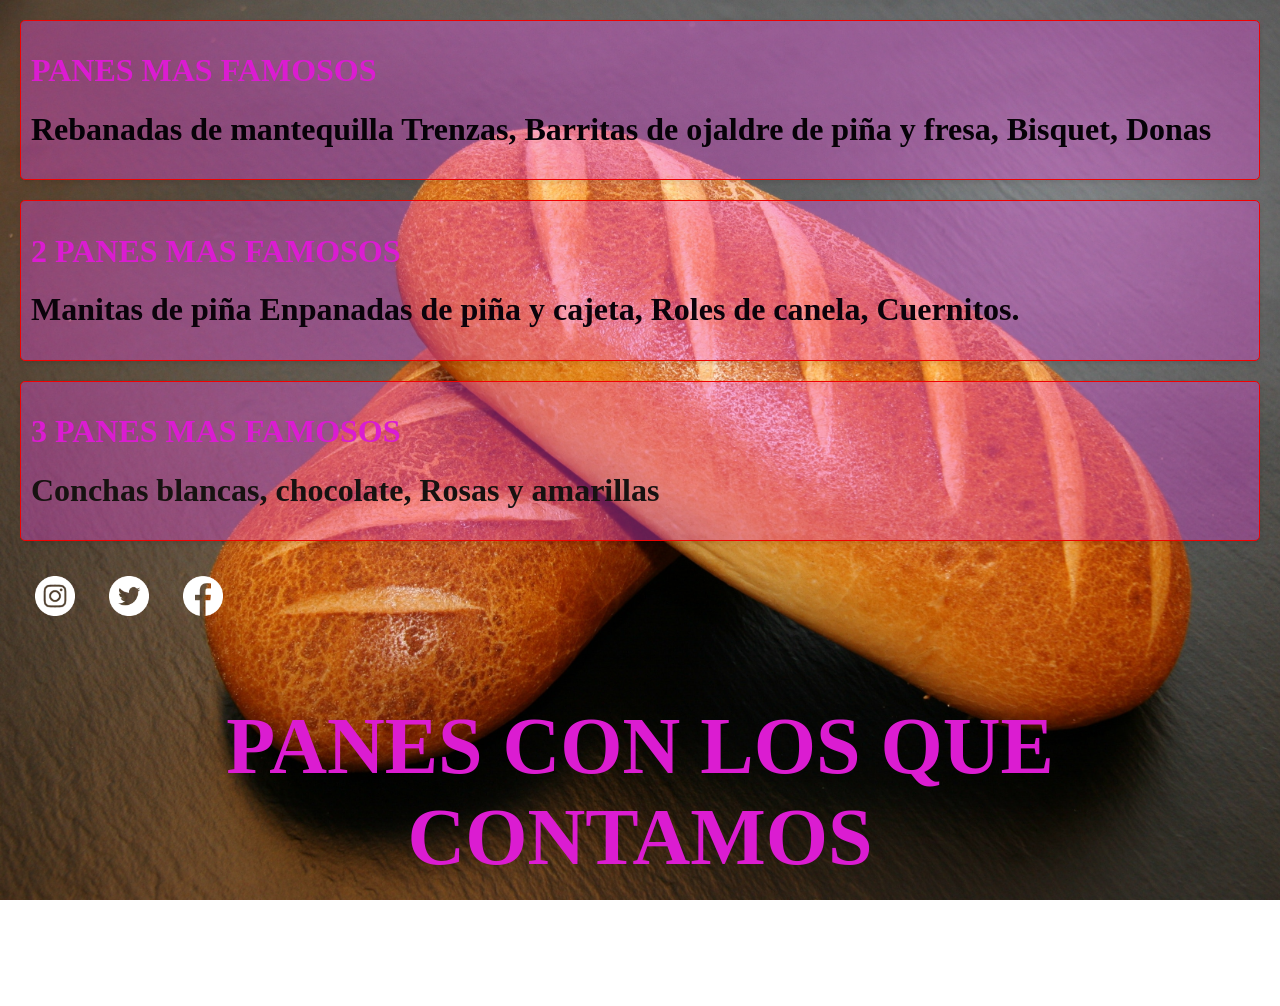
<file: PANES CON LOS QUECONTAMOS.HTML>
<html>
   <html lang="es">
   <head>
      <meta charset="UTF-8">
      
      <meta name="viewport" content="width=device-width, initial-scale=1.0">
      
      
      
      <title>PANES CON LOS QUE CONTAMOS</title>
      <link rel="stylesheet" herf="estilo.css">



       </head>
   
    
      </ul>

   </nav> 
   
       <style>
           body {
               font-family: Arial, sans-serif;
   
   
               background-color: #fd002684;
               margin: 0;
               padding: 20px;
           }
           .catalogo {
               list-style: none;
               padding: 0;
           }
           .producto {
               background-color: #f34be859;
               border: 1px solid #f10101;
               border-radius: 5px;
               padding: 10px;
               margin-bottom: 20px;
               box-shadow: 0 2px 5px rgba(0,0,0,0.1);
               opacity: 0;
               transform: translateY(20px) rotate(-5deg);
               animation: fadeInUpRotate 0.7s forwards;
           }



           .azul {
       color: #f4cbf5;
   }


           .producto img {
               max-width: 100%;
               border-bottom: 1px solid #ddd;
               margin-bottom: 10px;
           }
           .producto h3 {
               margin: 0 0 10px;
           }
           .producto p {
               margin: 0;
           }
           @keyframes fadeInUpRotate {
               to {
                   opacity: 1;
                   transform: translateY(0) rotate(0);
               }
           }
       </style>
   </head>
   <body>








       <h1></h1>
       <ul class="catalogo">
           <li class="producto">
               




            <style>
               .rojo {
                   color: rgb(219, 28, 209);
               }
               .azul {
                   color: rgb(7, 2, 8);
               }
  /* Puedes usar cualquier código de color hexadecimal */
               }
            </style>
            </head>
            <body>
               <h1 class="rojo">PANES MAS FAMOSOS</h1>


               <h1 CLASS="AZUL"  </h1>
               <p>  <h1>  
                     <h1 class="AZUL">Rebanadas de mantequilla 
                        Trenzas, Barritas de ojaldre de piña y fresa, Bisquet, Donas
                   </h1>
                
                  </p>
           </li>
           <li class="producto">



            <style>
               .rojo {
                   color: rgb(219, 28, 209);
               }
             
               .verde {
                   color: rgb(11, 3, 11);
               }
             /* Puedes usar cualquier código de color hexadecimal */
               }
            </style>
            </head>
            <body>
               <h1 class="rojo">2 PANES MAS FAMOSOS</h1>
            
            






               <h1></h1>
               <p> <h1>
               
                    <h1 class="VERDE">Manitas de piña
                     Enpanadas de piña y cajeta, Roles de canela, Cuernitos.</h1>
            
               
               </p>
           </li>
           <li class="producto">
          






            <style>
               .rojo {
                   color: rgb(219, 28, 209);
               }
             
              
               
               .PERZONALIZADO {
                   color: #171211; /* Puedes usar cualquier código de color hexadecimal */
               }
            </style>
            </head>
            <body>
               <h1 class="rojo">3 PANES MAS FAMOSOS</h1>


              

            <h1></h1>
               <p><h1>
                  
                  
                  <h1 class="PERZONALIZADO">Conchas blancas, chocolate,
                     Rosas y amarillas</h1>
                  
                  
                  </p>
           </li>
       </ul>
   </body>
  
   
      
      </ul>
      
      </nav> 
      



   <div class="redes">
      <a href="#"><img src="INSTAGRAM LOGO.png" alt="https://www.instagram.com/panaderia_las_2_hermanas/"></a></li>
      <a href="#"><img src="TWITER LOGO.png" alt=""></a></li>
      <a href="#"><img src="FACEBOOK LOGO.png" alt=""></a></li>
    
   </div>
   
   </header>

<section>
<CENTER> 
   <style>
      .rojo {
          color: rgba(255, 0, 230, 0.516);
      }

</style>
</head>
<body>
   <h1 class="rojo"  PANES CON LOS QUE CONTAMOS </h1>
</body>





<style>
   .rojo {
       color: rgb(219, 28, 209);
   }
   
   
</style>
</head>
<body>
   <h1 class="rojo">PANES CON LOS QUE CONTAMOS</h1>

</body>




















</section>
     



<link rel="stylesheet" type="text/css" href="estilos.css">
   <title> </title>
   </hEAD>


















</title>
<br><br>
<h1><center><font face="Copperplate Gothic"size="20></center> </h2> 
<font face= "Copperplate Gothic">


</html>
</file>
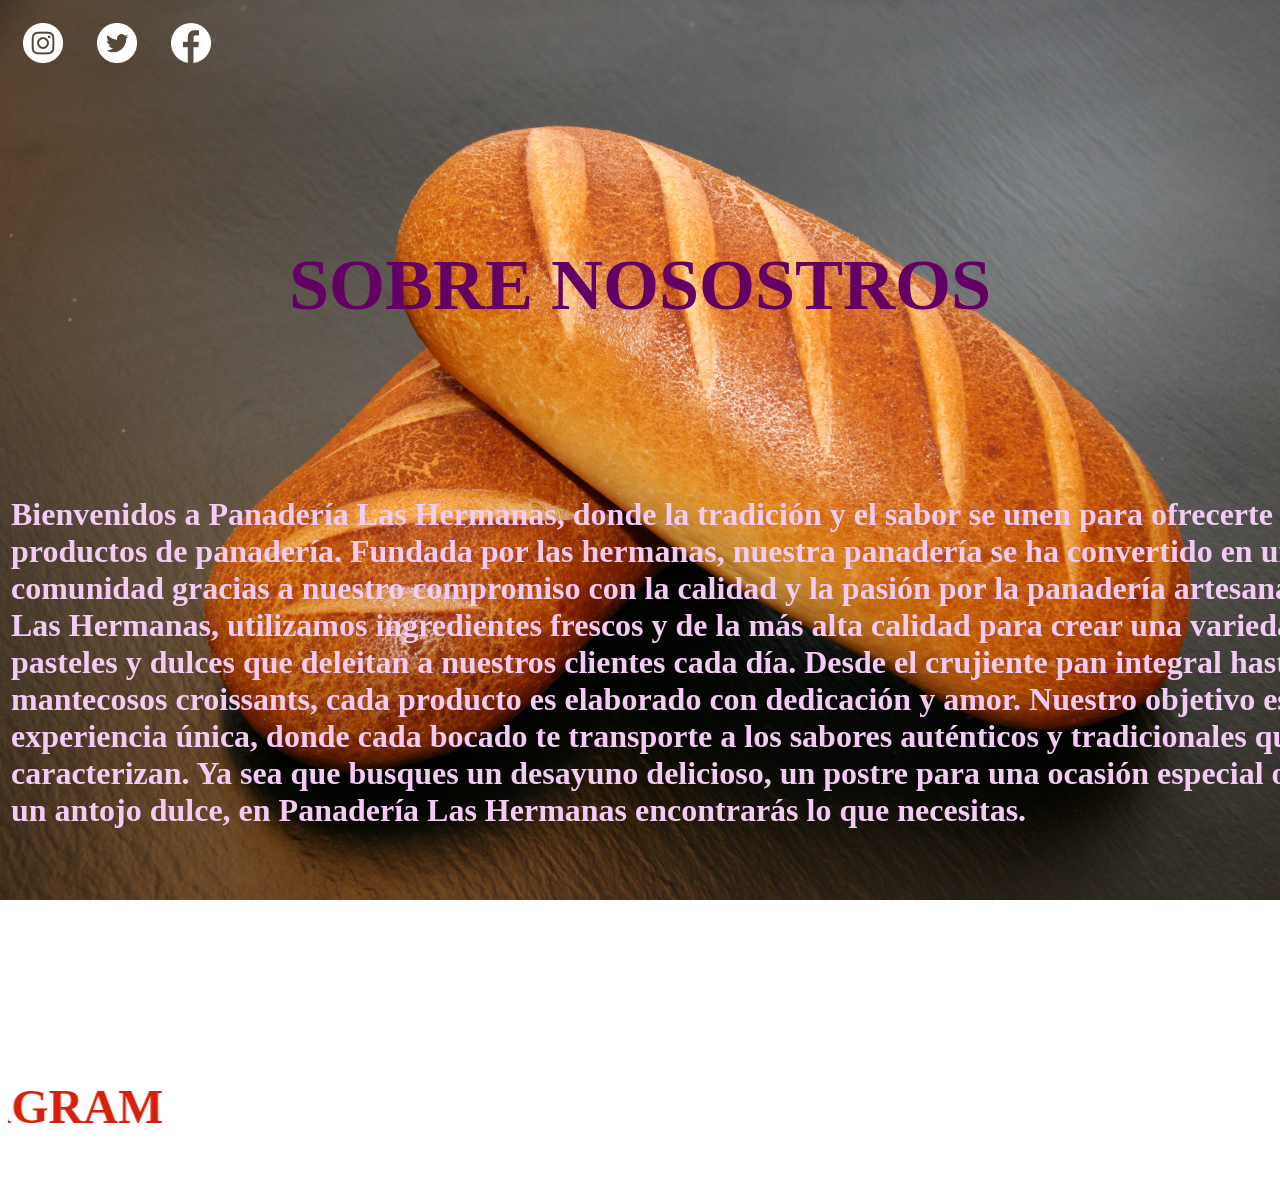
<file: SIGIENTE PAGINA DE LAS 2 HERMANAS.html>
<html>
   <html lang="es">
   <head>
      <meta charset="UTF-8">
      
      <meta name="viewport" content="width=device-width, initial-scale=1.0">
      
      
      
      <title>SOBRE NOSOTROS</title>
      <link rel="stylesheet" herf="estilo.css">

       </head>
   
    

      
      </ul>
      
      </nav> 
      



   <div class="redes">
      <a href="#"><img src="INSTAGRAM LOGO.png" alt="https://www.instagram.com/panaderia_las_2_hermanas/"></a></li>
      <a href="#"><img src="TWITER LOGO.png" alt=""></a></li>
      <a href="#"><img src="FACEBOOK LOGO.png" alt=""></a></li>
    
   </div>
   
   </header>

<section>
<CENTER> 
<h1></h1>

</section>
     



<link rel="stylesheet" type="text/css" href="estilos.css">
   <title> </title>
   </hEAD>


















</title>
<br><br>
<h1><center><font face="Copperplate Gothic"size="20></center> </h2> 
<font face= "Copperplate Gothic">

</HEAD>
<body bgcolor="#060270" text="#f4cbf5">
<font face="Copperplate Gothic"  color="#630064">
<h2>SOBRE NOSOSTROS<br>
</font>












<br><br>
<center><embed scr="" width="400" height="400">
<center><table width=1500" height"500">

<tr>

<center>
</td>




<TD><h1>Bienvenidos a Panadería Las Hermanas, donde la tradición y el sabor se unen para ofrecerte los mejores productos de panadería. Fundada por las hermanas, nuestra panadería se ha convertido en un referente en la comunidad gracias a nuestro compromiso con la calidad y la pasión por la panadería artesanal.

   En Panadería Las Hermanas, utilizamos ingredientes frescos y de la más alta calidad para crear una variedad de panes, pasteles y dulces que deleitan a nuestros clientes cada día. Desde el crujiente pan integral hasta los suaves y mantecosos croissants, cada producto es elaborado con dedicación y amor.
   
   Nuestro objetivo es brindarte una experiencia única, donde cada bocado te transporte a los sabores auténticos y tradicionales que nos caracterizan. Ya sea que busques un desayuno delicioso, un postre para una ocasión especial o simplemente un antojo dulce, en Panadería Las Hermanas encontrarás lo que necesitas.
   <center>
   </td> </tr>

<td><center>

</td>
</table><br><br>
<marquee bgcolor="" scrollamount="12" direction="right">
<font face="Copperplate Gothic" size="10" color="#D7200C">
<h9>VISITANOS EN  <br>TWITER, FACEBOK Y INTAGRAM
</font></marquee>
</body>
</html>
</file>
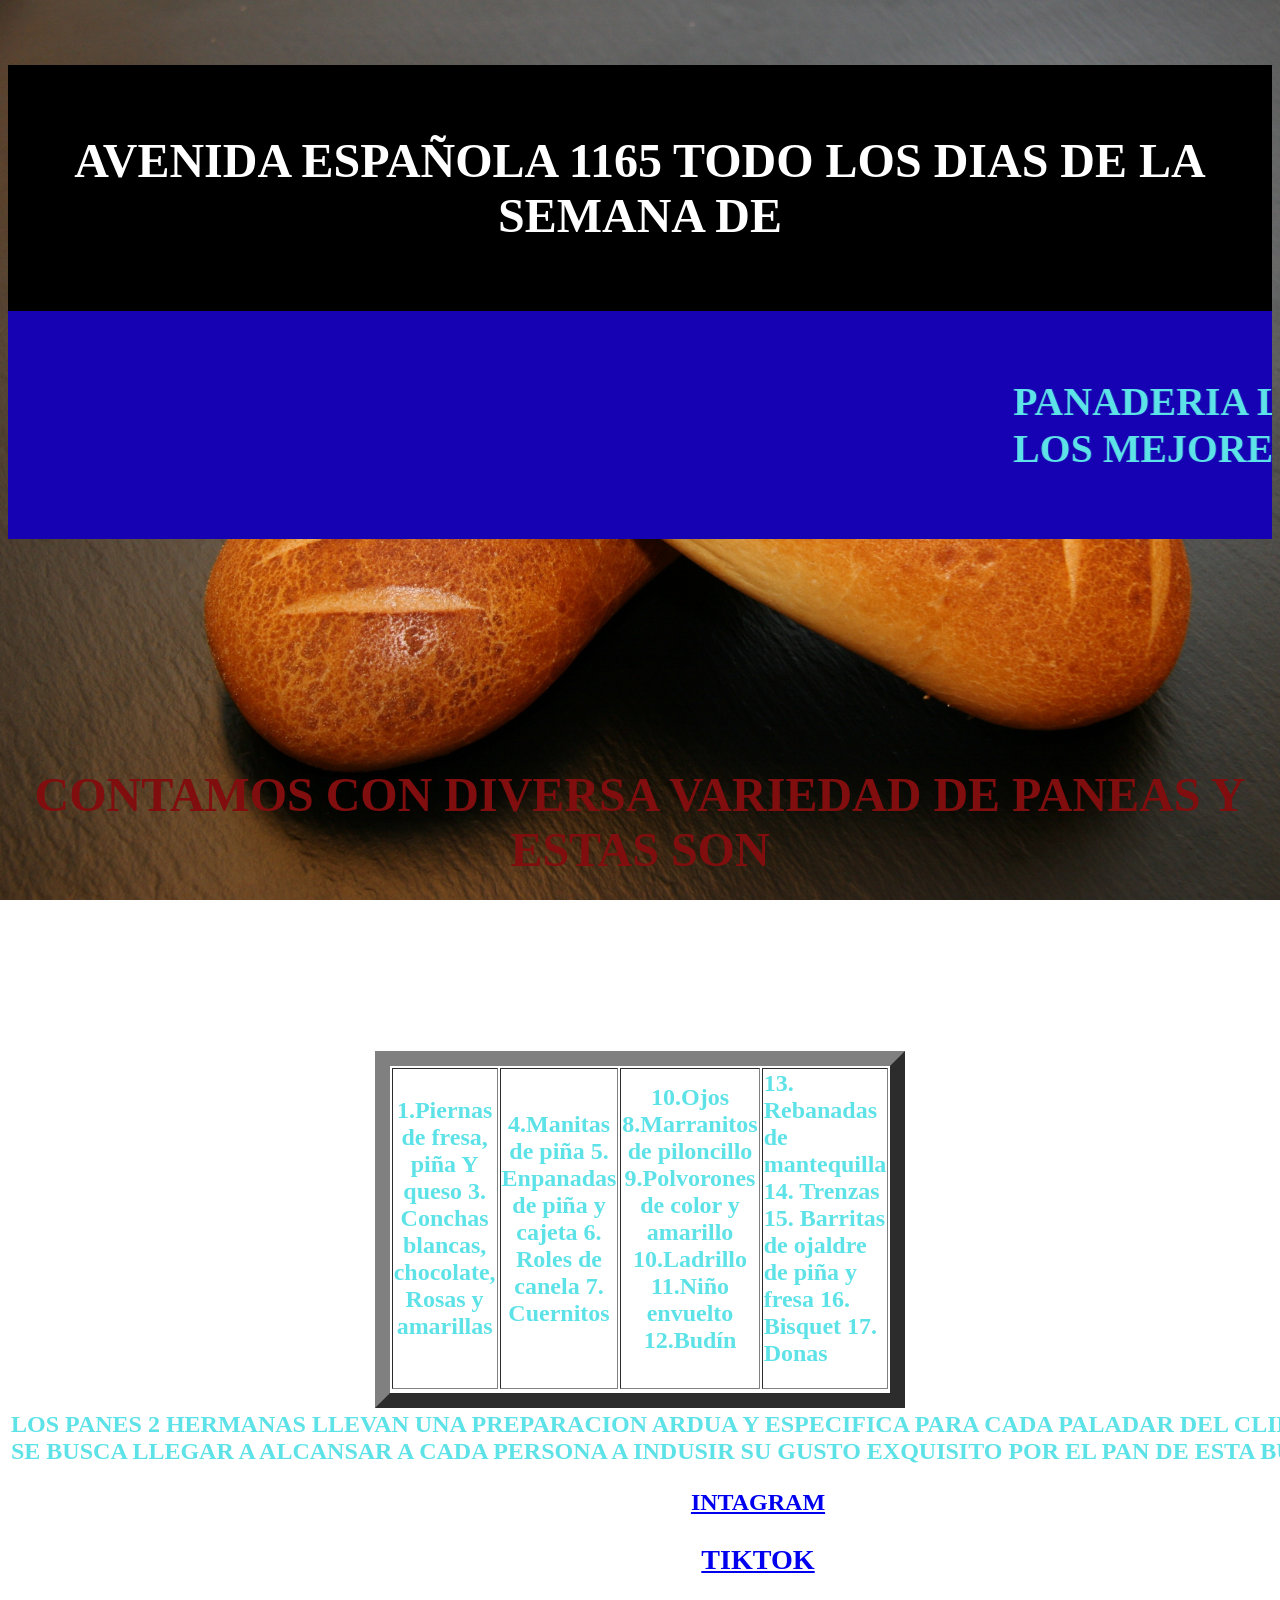
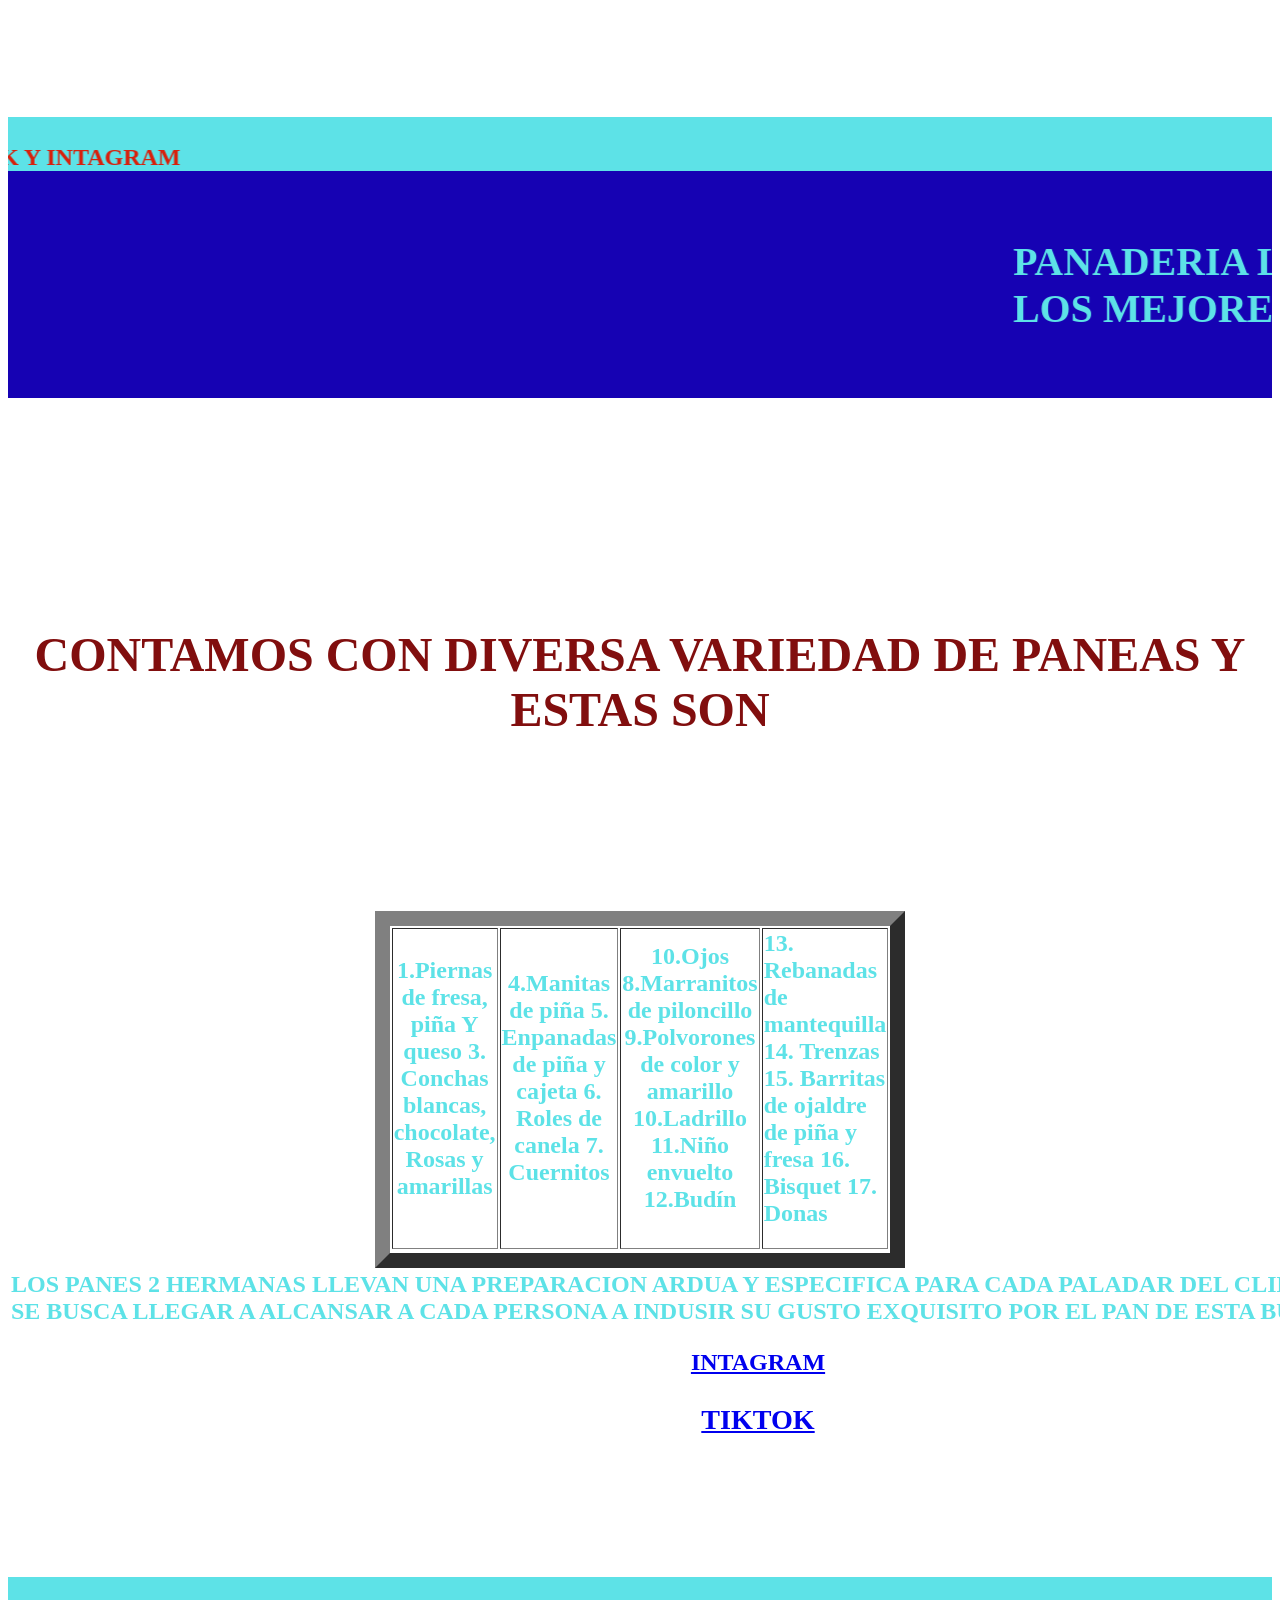
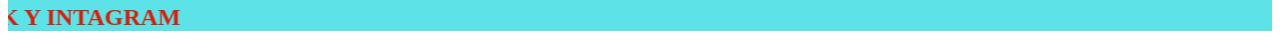
<file: z .html>
<html>
<head>
<link rel="stylesheet" type="text/css" href="estilos.css">
   <title> </title>
   </hEAD>


</title>
<br><br>
<h1><center><font face="Copperplate Gothic"size="7></center></h2> 
<font face= "Copperplate Gothic">

</HEAD>
<BODY>
<DIV CLASS="INFO">
<P>AVENIDA ESPAÑOLA 1165 TODO LOS DIAS DE LA SEMANA DE </P>
</DIV>

</BODY>
</HTML>






<body bgcolor="#060270" text="#5DE2E7">
<marquee bgcolor="#1602B3" scrollamount="15"
<font face="Copperplate Gothic" size="7" color="#D6EAF8">
<h5>PANADERIA LAS HERMANAS<br>LOS MEJORES PANES DE LA CIUDAD
</font></marquee>


<br><br>
<embed scr="MP3 EL BONAIS CANCION.mp3" width="400" height="400">
<table width=1500" height="500">

<br><br>
<table border="15" WIDTH="300" height="200"


<tr> <font color="#810E0E"> <h4>CONTAMOS CON DIVERSA VARIEDAD DE PANEAS Y ESTAS SON
</font> 

   <td><center><h2>1.Piernas de fresa,
      piña Y queso
      3.	Conchas blancas, chocolate,
   	Rosas y amarillas</td>
      <td><center><h2>
         4.Manitas de piña
         5.	Enpanadas de piña y cajeta
         6.	Roles de canela
         7.	Cuernitos</td>
      <td><center><h2> 10.Ojos
         8.Marranitos de piloncillo
         9.Polvorones de color y amarillo
         10.Ladrillo
         11.Niño envuelto
         12.Budín</td>
      
   <TD><h2>
      13.	Rebanadas de mantequilla 
      14.	Trenzas
      15.	Barritas de ojaldre de piña y fresa
      16.	Bisquet
      17.	Donas
      
   </td>
</tr>
<tr>




<br><br>
<center><embed scr="" width="400" height="400">
<center><table width=1500" height"500>

<tr>
<center>
<center>
</td>
<TD><h2>LOS PANES 2 HERMANAS LLEVAN UNA PREPARACION ARDUA Y ESPECIFICA PARA CADA PALADAR DEL CLIENTE EN EL CUAL SE BUSCA LLEGAR A ALCANSAR A CADA PERSONA A INDUSIR SU GUSTO EXQUISITO POR EL PAN DE ESTA BUENA PANADERIA
   <center>
   </td> </tr>

<td><center>

   <A HREF="https://www.instagram.com/panaderia_las_2_hermanas/"><h2>INTAGRAM </a><br>
    <A HREF="https://www.tiktok.com/@panaderia_las_2_hermanas"><h3>TIKTOK </a><br>

</td>
</table><br><br>
<marquee bgcolor="#5DE2E7" scrollamount="10" direction="right">
<font face="Copperplate Gothic" size="5" color="#D7200C">
<h9>VISITANOS EN  <br>TIKTOK, FACEBOK Y INTAGRAM
</font></marquee>
</body>
</html>
   






















































</HEAD>
<body bgcolor="#060270" text="#5DE2E7">
<marquee bgcolor="#1602B3" scrollamount="15"
<font face="Copperplate Gothic" size="7" color="#D6EAF8">
<h5>PANADERIA LAS HERMANAS<br>LOS MEJORES PANES DE LA CIUDAD
</font></marquee>


<br><br>
<embed scr="MP3 EL BONAIS CANCION.mp3" width="400" height="400">
<table width=1500" height="500">

<br><br>
<table border="15" WIDTH="300" height="200"


<tr> <font color="#810E0E"> <h4>CONTAMOS CON DIVERSA VARIEDAD DE PANEAS Y ESTAS SON
</font> 

   <td><center><h2>1.Piernas de fresa,
      piña Y queso
      3.	Conchas blancas, chocolate,
   	Rosas y amarillas</td>
      <td><center><h2>
         4.Manitas de piña
         5.	Enpanadas de piña y cajeta
         6.	Roles de canela
         7.	Cuernitos</td>
      <td><center><h2> 10.Ojos
         8.Marranitos de piloncillo
         9.Polvorones de color y amarillo
         10.Ladrillo
         11.Niño envuelto
         12.Budín</td>
      
   <TD><h2>
      13.	Rebanadas de mantequilla 
      14.	Trenzas
      15.	Barritas de ojaldre de piña y fresa
      16.	Bisquet
      17.	Donas
      
   </td>
</tr>
<tr>




<br><br>
<center><embed scr="" width="400" height="400">
<center><table width=1500" height"500>

<tr>
<center>
<center>
</td>
<TD><h2>LOS PANES 2 HERMANAS LLEVAN UNA PREPARACION ARDUA Y ESPECIFICA PARA CADA PALADAR DEL CLIENTE EN EL CUAL SE BUSCA LLEGAR A ALCANSAR A CADA PERSONA A INDUSIR SU GUSTO EXQUISITO POR EL PAN DE ESTA BUENA PANADERIA
   <center>
   </td> </tr>

<td><center>

   <A HREF="https://www.instagram.com/panaderia_las_2_hermanas/"><h2>INTAGRAM </a><br>
    <A HREF="https://www.tiktok.com/@panaderia_las_2_hermanas"><h3>TIKTOK </a><br>

</td>
</table><br><br>
<marquee bgcolor="#5DE2E7" scrollamount="10" direction="right">
<font face="Copperplate Gothic" size="5" color="#D7200C">
<h9>VISITANOS EN  <br>TIKTOK, FACEBOK Y INTAGRAM
</font></marquee>
</body>
</html>
</file>
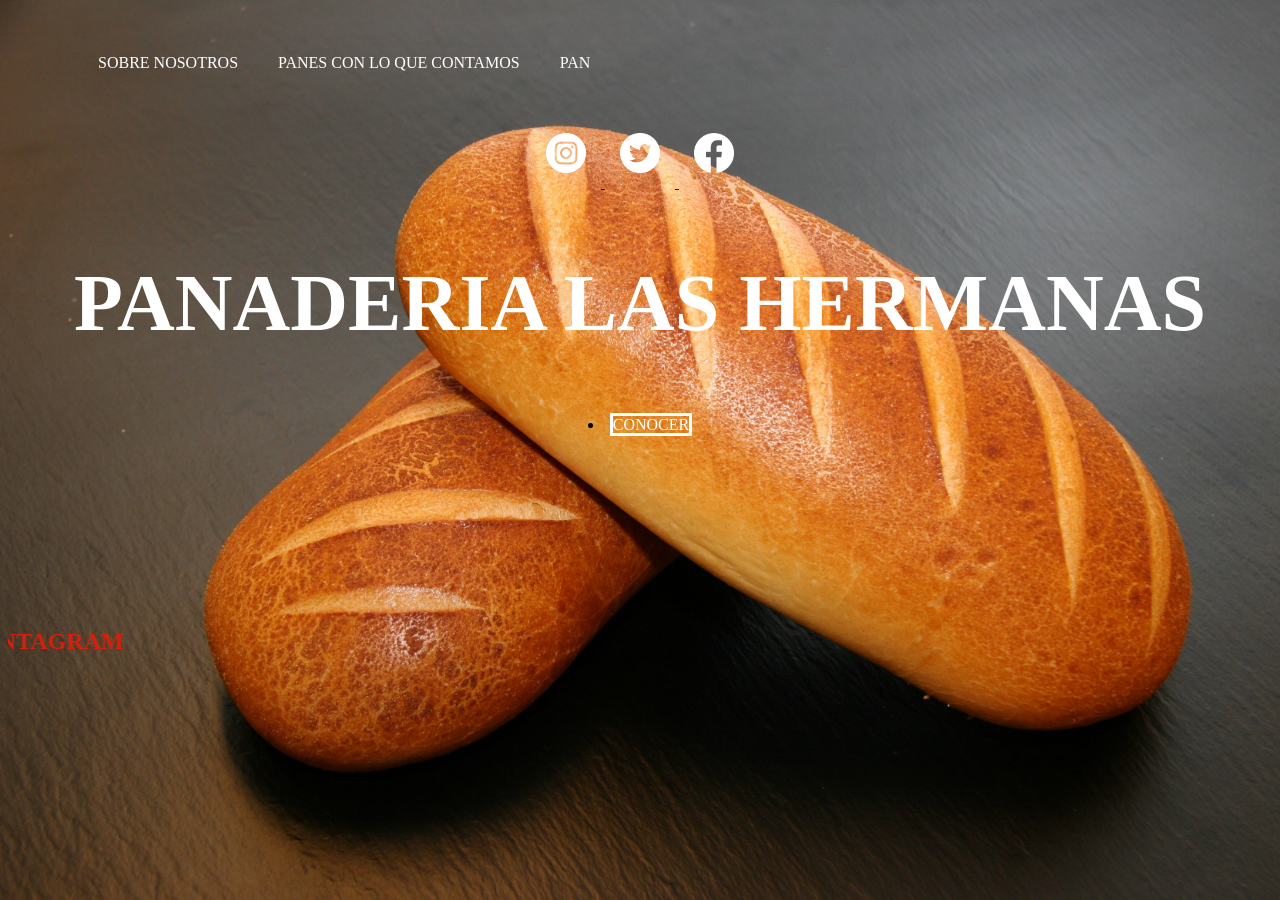
<file: Z123.HTML>
<html>
   <html lang="es">
   <head>
      <meta charset="UTF-8">
      
      <meta name="viewport" content="width=device-width, initial-scale=1.0">
      
      
      <CENTER>
      <title>PANADERIA LAS  HERMANAS</title>
      <link rel="stylesheet" herf="estilo.css">

       </head>
   
      
      <header>
        <nav>
         <UL>
            <LI><A HREF="file:///C:/Users/admin/Downloads/estilios/SIGIENTE%20PAGINA%20DE%20LAS%202%20HERMANAS.html">SOBRE NOSOTROS</A></LI>
            <LI><A HREF="file:///C:/Users/admin/Downloads/estilios/PANES%20CON%20LOS%20QUECONTAMOS.HTML">PANES CON LO QUE CONTAMOS</A></LI>
            <LI><A HREF="https://www.youtube.com/shorts/feCJcfEkeCs">PAN</A></LI>
      
            </UL>
         </NAV>
      </HEADER>
      

      
      </ul>
      
      </nav> 
      



   <div class="redes">



      <body>
         <a href="https://www.instagram.com/panaderia_las_2_hermanas/" target="_blank">
             <img src="INSTAGRAM LOGO.png" alt="Descripción de la imagen">
         </a>

         <a href="https://x.com/panaderialsas2h" target="_blank">
            <img src="TWITER LOGO.png" alt="Descripción de la imagen">

        </a> <a href="https://www.facebook.com/profile.php?id=61568089282015&locale=es_LA" target="_blank">
         <img src="FACEBOOK LOGO.png" alt="Descripción de la imagen">
     </a>

    
   </div>
   
   </header>

<section>
<h1>PANADERIA LAS  HERMANAS</h1>

   <LI><A HREF="file:///C:/Users/admin/Downloads/estilios/PANES%20CON%20LOS%20QUECONTAMOS.HTML">CONOCER</A></LI>
</section>
      </body>













<link rel="stylesheet" type="text/css" href="estilos.css">
   <title> </title>
   </hEAD>


















</title>
<br><br>
<h1><center><font face="Copperplate Gothic"size="7></center></h2> 
<font face= "Copperplate Gothic">



</td>
</table><br><br>
<marquee bgcolor="" scrollamount="10" direction="right">
<font face="Copperplate Gothic" size="5" color="#D7200C">
<h9>VISITANOS EN  <br>TIKTOK, FACEBOK Y INTAGRAM
</font></marquee>
</body>
</html>
</file>
<file: estilos.css>
@import url('https://fonts.googleapi s.com/css?family=Merienda:wght@400; 700&display=swap');





{
    margin: 0;
    padding: 0;
    box-sizing: border-box
}

body{


font-family: 'merienda';

    background: url(fondo-pan.jpg);   
    background-attachment: fixed;
    background-size: cover;
}






.redes a img{
width: 40px;
display: inline-block;
margin: 15px;



}

.info{

 background-color: #000;
color: #fff;
padding: 20px;
text-aling: center;
}




header{
max-width: 1500px;
margin: auto;
padding: 30px;
display: flex;
justify-content: space-between;
alingn-items: center;
}

NAV UL{
DISPLAY: FLEX;
LIST-STYLE: NONE;
}
NAV UL LI{
MARGIN: 0 20PX;
}
NAV UL LI A{
TEXT-DECORATION: NONE;
COLOR: #FFF;
}

nav ul li a:hover{
text-decoration: underline;
}

section{
padding-top 100px;
text-aling: center;
}

section h1{
font-size: 80px;
color: #fff;
}


section a{
text-decoration: none;
color: #fff;
border: 3px solid #fff;
padding: 10px 15 px;
font-zize: 18px;
}
</file>
